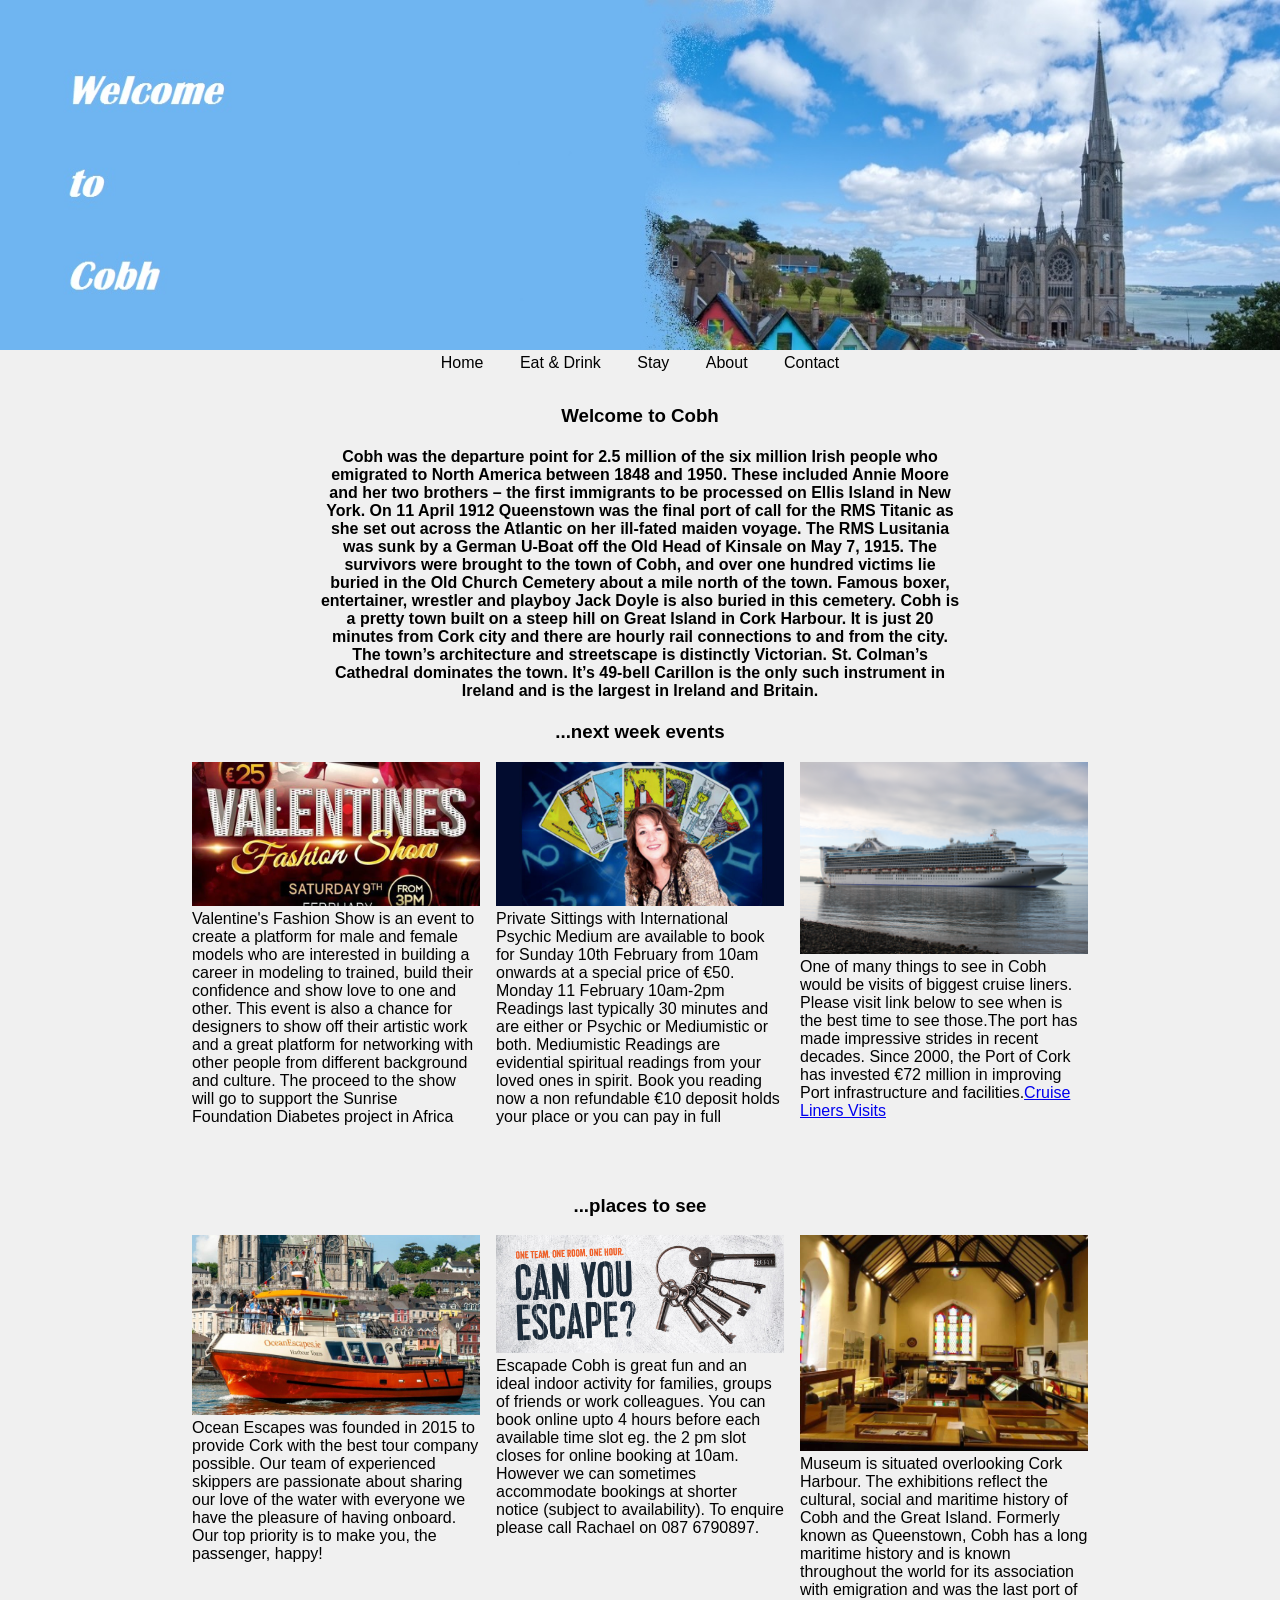
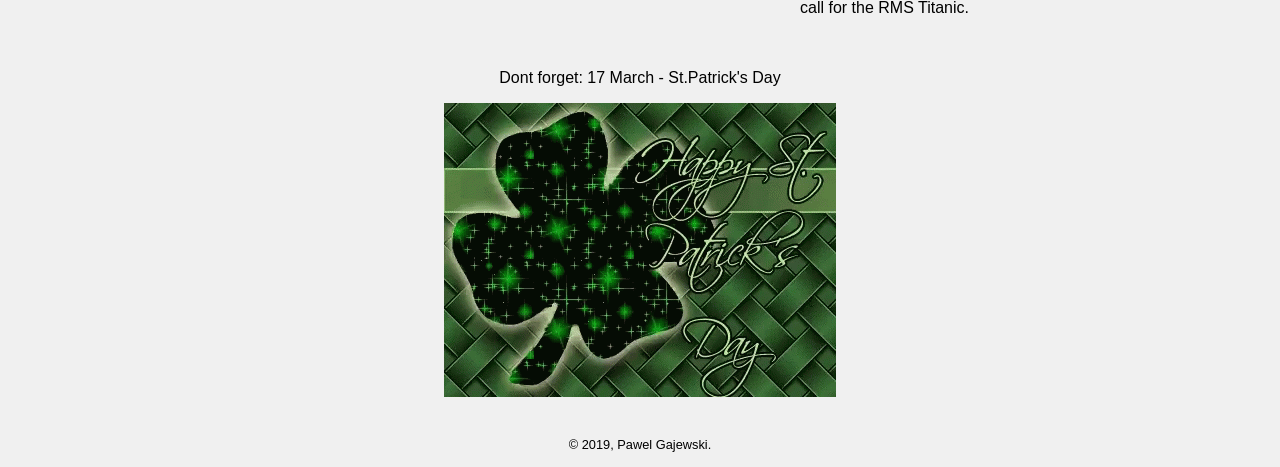
<file: index.html>
<!DOCTYPE html>
<html lang="en">

<head>
    <meta charset="UTF-8">
    <meta name="viewport" content="width=device-width, initial-scale=1.0">
    <meta http-equiv="X-UA-Compatible" content="ie=edge">
    <title>Cobh</title>
    <!-- tell HTML where to find main.css -->
    <link href="css/main.css" rel="stylesheet" />
    <link rel="shortcut icon" href="img/favicon.ico" type="image/x-icon" />
    <script src="js/main.js"></script>
</head>

<body class="home">
    <!-- Welcome the user to the town or city website -->
    <img class="topimage" src="img/1.jpg">

    <!--/.Navbar-->
    <nav>
        <ol class="navbar">
            <!-- goes home -->
            <li><a href="#">Home</a></li>
            <!-- goes to restaurants -->
            <li><a href="restaurants.html">Eat &amp; Drink</a></li>
            <!-- goes to Stay -->
            <li><a href="hotels.html">Stay</a></li>
            <!-- goes to about-->
            <li><a href="about.html">About</a></li>
            <!-- goes to contact-->
            <li><a href="contact.html">Contact</a></li>
        </ol>
    </nav>

    <h3>Welcome to Cobh</h3>
    <h4 style="width:50%; margin-left: auto; margin-right: auto">Cobh was the departure point for 2.5 million of the
        six million Irish people who emigrated to North America between 1848 and 1950. These included Annie Moore and
        her two brothers – the first immigrants to be processed on Ellis Island in New York. On 11 April 1912
        Queenstown was the final port of call for the RMS Titanic as she set out across the Atlantic on her ill-fated
        maiden voyage. The RMS Lusitania was sunk by a German U-Boat off the Old Head of Kinsale on May 7, 1915. The
        survivors were brought to the town of Cobh, and over one hundred victims lie buried in the Old Church Cemetery
        about a mile north of the town. Famous boxer, entertainer, wrestler and playboy Jack Doyle is also buried in
        this cemetery. Cobh is a pretty town built on a steep hill on Great Island in Cork Harbour. It is just 20
        minutes from Cork city and there are hourly rail connections to and from the city. The town’s architecture and
        streetscape is distinctly Victorian. St. Colman’s Cathedral dominates the town. It’s 49-bell Carillon is the
        only such instrument in Ireland and is the largest in Ireland and Britain.</h4>

    <!-- What’s on in the next week in the town or city -->
    <h3>...next week events</h3>
    <div id="columncountthree">
        <p style="margin-top:0"><img id="smallimages" src="img/index1.jpg">Valentine's Fashion Show is an event to
            create a platform for male and female models who are interested in building a career in modeling to
            trained, build their confidence and show love to one and other. This event is also a chance for designers
            to show off their artistic work and a great platform for networking with other people from different
            background and culture. The proceed to the show will go to support the Sunrise Foundation Diabetes project
            in Africa</p>
        <p><img id="smallimages" src="img/index2.jpg">Private Sittings with International Psychic Medium are available
            to book for Sunday 10th February from 10am onwards at a special price of €50. Monday 11 February 10am-2pm
            Readings last typically 30 minutes and are either or Psychic or Mediumistic or both.
            Mediumistic Readings are evidential spiritual readings from your loved ones in spirit.
            Book you reading now a non
            refundable €10 deposit holds your place or you can pay in full</p>
        <p><img id="smallimages" src="img/index3.jpg">One of many things to see in Cobh would be visits of biggest
            cruise liners. Please visit link below to see when is the best time to see those.The port has made
            impressive strides in recent decades. Since 2000, the Port of Cork has invested €72 million in improving
            Port infrastructure and facilities.<a href="https://www.portofcork.ie/index.cfm/page/cruiseschedule2010">Cruise
                Liners Visits</a></p>
    </div><br><br>
    <!-- What can the user see and do and experience when in the town or city -->
    <h3>...places to see</h3>
    <div id="columncountthree">
        <p style="margin-top:0"><img id="smallimages" src="img/index4.jpg">Ocean Escapes was founded in 2015 to provide
            Cork with the best tour company possible. Our team of experienced skippers are passionate about sharing our
            love of the water with everyone we have the pleasure of having onboard. Our top priority is to make you,
            the passenger, happy!</p><br>
        <p><img id="smallimages" src="img/index5.jpg">Escapade Cobh is great fun and an ideal indoor activity for
            families, groups of friends or work colleagues.
            You can book online upto 4 hours before each available time slot eg. the 2 pm slot closes for online
            booking at 10am.
            However we can sometimes accommodate bookings at shorter notice (subject to availability). To enquire
            please call Rachael on 087 6790897.</p><br>
        <p><img id="smallimages" src="img/index6.jpg">
            Museum is situated overlooking Cork Harbour. The exhibitions reflect the cultural, social and maritime
            history of Cobh and the Great Island. Formerly known as Queenstown, Cobh has a long maritime history and is
            known throughout the world for its association with emigration and was the last port of call for the RMS
            Titanic.</p>
    </div><br><br>

    <!-- The website must contain at least one animation -->
    <div style="text-align:center; display:block;">
        <p>Dont forget: 17 March - St.Patrick's Day</p>
        <img src="img/stPatricks.gif">
    </div><br><br>

    <footer>
        &copy; 2019, Pawel Gajewski.
        <!-- <script type="text/javascript">
                document.write(new Date().getFullYear());
            </script>, Pawel Gajewski. -->
    </footer>
</body>

</html>
</file>
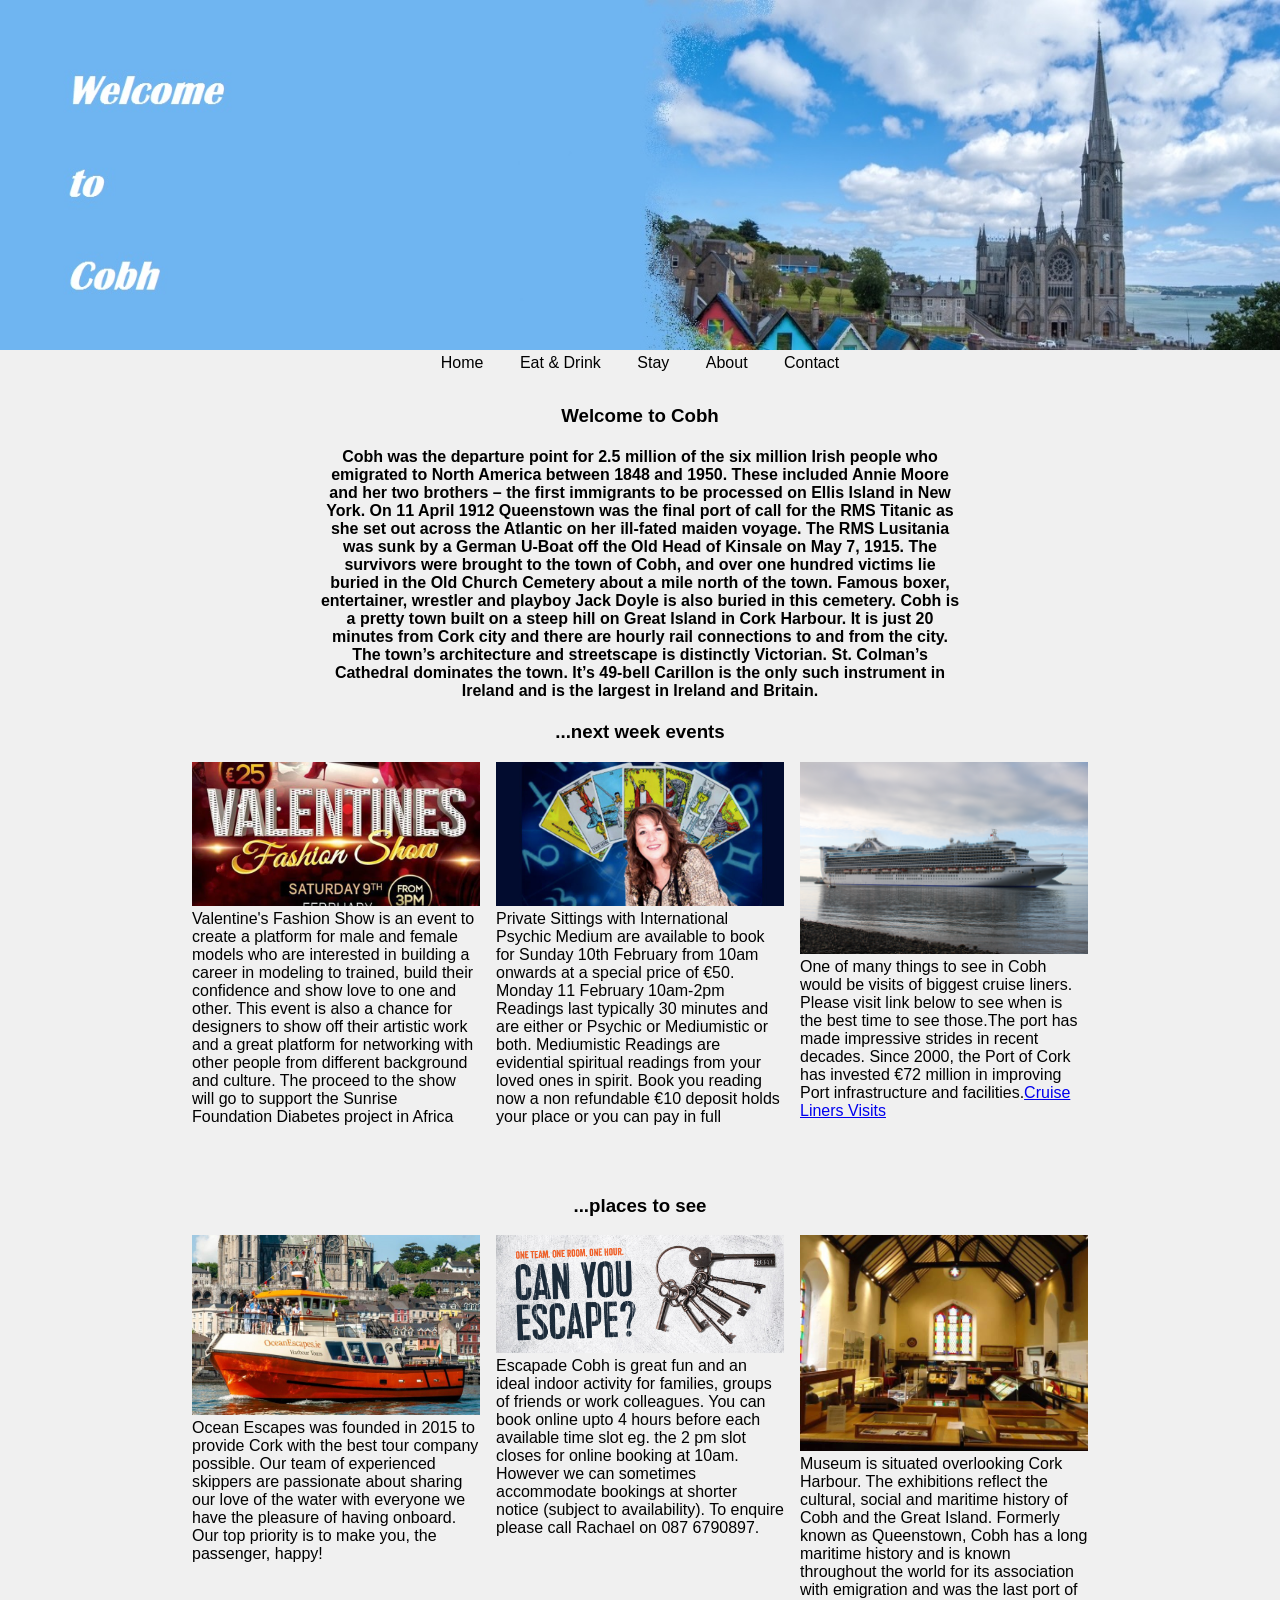
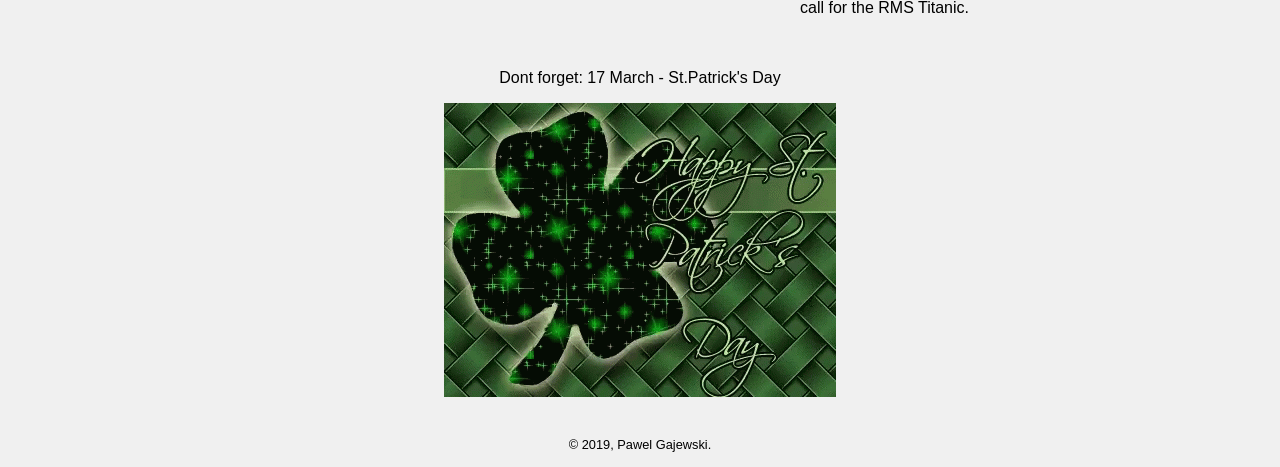
<file: Assignment/cobh/index.html>
<!DOCTYPE html>
<html lang="en">

<head>
    <meta charset="UTF-8">
    <meta name="viewport" content="width=device-width, initial-scale=1.0">
    <meta http-equiv="X-UA-Compatible" content="ie=edge">
    <title>Cobh</title>
    <!-- tell HTML where to find main.css -->
    <link href="css/main.css" rel="stylesheet" />
    <script src="js/main.js"></script>
</head>

<body class="home">
    <!-- Welcome the user to the town or city website -->
    <img class="topimage" src="img/1.jpg">

    <!--/.Navbar-->
    <nav>
        <ol class="navbar">
            <!-- goes home -->
            <li><a href="#">Home</a></li>
            <!-- goes to restaurants -->
            <li><a href="restaurants.html">Eat &amp; Drink</a></li>
            <!-- goes to Stay -->
            <li><a href="hotels.html">Stay</a></li>
            <!-- goes to about-->
            <li><a href="about.html">About</a></li>
            <!-- goes to contact-->
            <li><a href="contact.html">Contact</a></li>
        </ol>
    </nav>

    <h3>Welcome to Cobh</h3>
    <h4 style="width:50%; margin-left: auto; margin-right: auto">Cobh was the departure point for 2.5 million of the
        six million Irish people who emigrated to North America between 1848 and 1950. These included Annie Moore and
        her two brothers – the first immigrants to be processed on Ellis Island in New York. On 11 April 1912
        Queenstown was the final port of call for the RMS Titanic as she set out across the Atlantic on her ill-fated
        maiden voyage. The RMS Lusitania was sunk by a German U-Boat off the Old Head of Kinsale on May 7, 1915. The
        survivors were brought to the town of Cobh, and over one hundred victims lie buried in the Old Church Cemetery
        about a mile north of the town. Famous boxer, entertainer, wrestler and playboy Jack Doyle is also buried in
        this cemetery. Cobh is a pretty town built on a steep hill on Great Island in Cork Harbour. It is just 20
        minutes from Cork city and there are hourly rail connections to and from the city. The town’s architecture and
        streetscape is distinctly Victorian. St. Colman’s Cathedral dominates the town. It’s 49-bell Carillon is the
        only such instrument in Ireland and is the largest in Ireland and Britain.</h4>

    <!-- What’s on in the next week in the town or city -->
    <h3>...next week events</h3>
    <div id="columncountthree">
        <p style="margin-top:0"><img id="smallimages" src="img/index1.jpg">Valentine's Fashion Show is an event to
            create a platform for male and female models who are interested in building a career in modeling to
            trained, build their confidence and show love to one and other. This event is also a chance for designers
            to show off their artistic work and a great platform for networking with other people from different
            background and culture. The proceed to the show will go to support the Sunrise Foundation Diabetes project
            in Africa</p>
        <p><img id="smallimages" src="img/index2.jpg">Private Sittings with International Psychic Medium are available
            to book for Sunday 10th February from 10am onwards at a special price of €50. Monday 11 February 10am-2pm
            Readings last typically 30 minutes and are either or Psychic or Mediumistic or both.
            Mediumistic Readings are evidential spiritual readings from your loved ones in spirit.
            Book you reading now a non
            refundable €10 deposit holds your place or you can pay in full</p>
        <p><img id="smallimages" src="img/index3.jpg">One of many things to see in Cobh would be visits of biggest
            cruise liners. Please visit link below to see when is the best time to see those.The port has made
            impressive strides in recent decades. Since 2000, the Port of Cork has invested €72 million in improving
            Port infrastructure and facilities.<a href="https://www.portofcork.ie/index.cfm/page/cruiseschedule2010">Cruise
                Liners Visits</a></p>
    </div><br><br>
    <!-- What can the user see and do and experience when in the town or city -->
    <h3>...places to see</h3>
    <div id="columncountthree">
        <p style="margin-top:0"><img id="smallimages" src="img/index4.jpg">Ocean Escapes was founded in 2015 to provide
            Cork with the best tour company possible. Our team of experienced skippers are passionate about sharing our
            love of the water with everyone we have the pleasure of having onboard. Our top priority is to make you,
            the passenger, happy!</p><br>
        <p><img id="smallimages" src="img/index5.jpg">Escapade Cobh is great fun and an ideal indoor activity for
            families, groups of friends or work colleagues.
            You can book online upto 4 hours before each available time slot eg. the 2 pm slot closes for online
            booking at 10am.
            However we can sometimes accommodate bookings at shorter notice (subject to availability). To enquire
            please call Rachael on 087 6790897.</p><br>
        <p><img id="smallimages" src="img/index6.jpg">
            Museum is situated overlooking Cork Harbour. The exhibitions reflect the cultural, social and maritime
            history of Cobh and the Great Island. Formerly known as Queenstown, Cobh has a long maritime history and is
            known throughout the world for its association with emigration and was the last port of call for the RMS
            Titanic.</p>
    </div><br><br>

    <!-- The website must contain at least one animation -->
    <div style="text-align:center; display:block;">
        <p>Dont forget: 17 March - St.Patrick's Day</p>
        <img src="img/stPatricks.gif">
    </div><br><br>

    <footer>
        &copy; 2019, Pawel Gajewski.
        <!-- <script type="text/javascript">
                document.write(new Date().getFullYear());
            </script>, Pawel Gajewski. -->
    </footer>
</body>

</html>
</file>
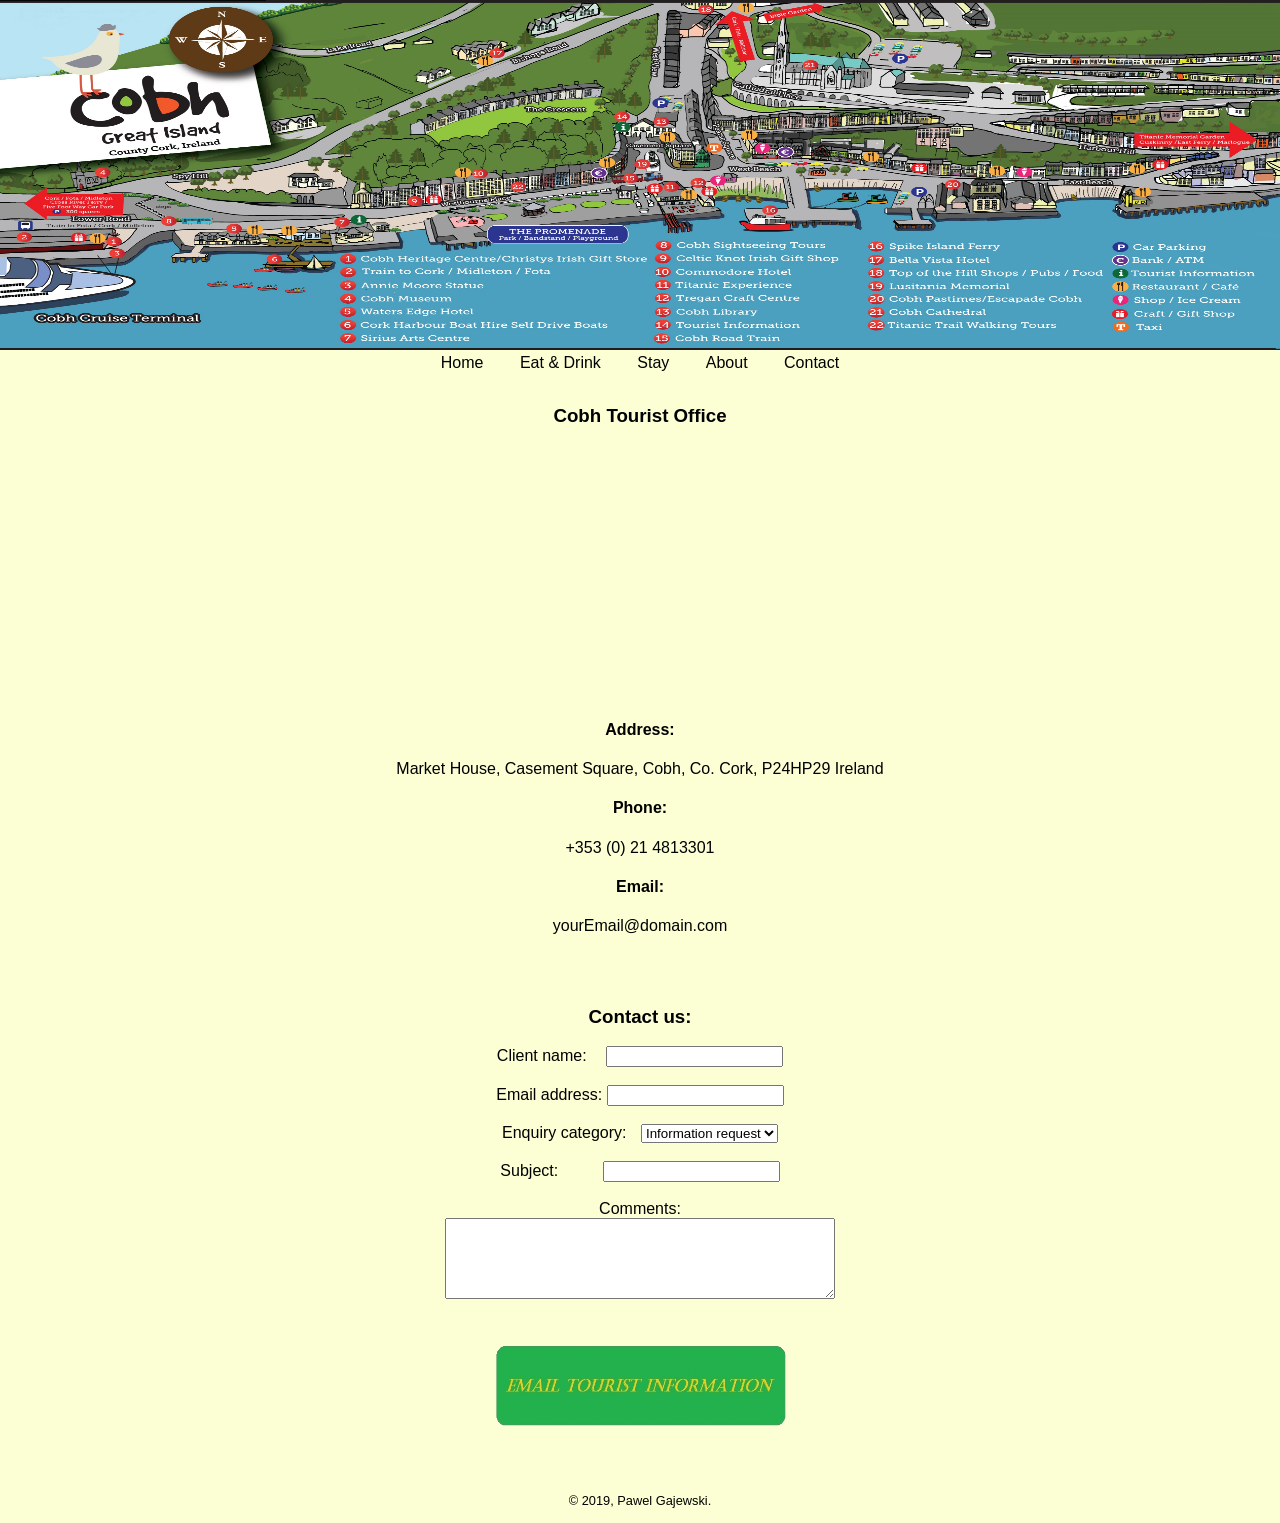
<file: contact.html>
<!DOCTYPE html>
<html lang="en">

<head>
    <meta charset="UTF-8">
    <meta name="viewport" content="width=device-width, initial-scale=1.0">
    <meta http-equiv="X-UA-Compatible" content="ie=edge">
    <title>Contact</title>
    <!-- tell HTML where to find main.css -->
    <link href="css/main.css" rel="stylesheet" />
    <link rel="shortcut icon" href="img/favicon.ico" type="image/x-icon" />
    <script src="js/main.js"></script>
</head>

<body class="contact">
    <img class="topimage" src="img/5.jpg">

    <!--/.Navbar-->
    <nav>
        <ol class="navbar">
            <!-- goes home -->
            <li><a href="index.html">Home</a></li>
            <!-- goes to restaurants -->
            <li><a href="restaurants.html">Eat &amp; Drink</a></li>
            <!-- goes to Stay -->
            <li><a href="hotels.html">Stay</a></li>
            <!-- goes to about-->
            <li><a href="about.html">About</a></li>
            <!-- goes to contact-->
            <li><a href="#">Contact</a></li>
        </ol>
    </nav>
    <section style="text-align:center">
        <h3>Cobh Tourist Office</h3>
        <iframe src="https://www.google.com/maps/embed?pb=!1m18!1m12!1m3!1d2464.561917774101!2d-8.29745268388211!3d51.850695979692944!2m3!1f0!2f0!3f0!3m2!1i1024!2i768!4f13.1!3m3!1m2!1s0x484483a41af07e11%3A0xced3184e77244712!2sCobh+Tourist+Office!5e0!3m2!1sen!2sie!4v1549447795046"
            width="50%" height="250" frameborder="0" style="border:0" allowfullscreen></iframe>
        <p>
            <h4>Address:</h4>
            Market House, Casement Square,
            Cobh, Co. Cork, P24HP29
            Ireland
        </p>
        <p>
            <h4>Phone:</h4>
            +353 (0) 21 4813301
        </p>
        <p>
            <h4>Email:</h4>
            yourEmail@domain.com
        </p>
        <!-- tourism@cobhharbourchamber.ie -->

    </section>
    <div style="text-align:center">
        <form action="">
            <br><br>
            <h3>Contact us:</h3>
            Client name: <input type="text" name="name" id="user" style="margin-left:15px"><br><br>
            Email address: <input type="email" name="email" id="email"><br><br>
            Enquiry category:
            <select name="category" id="category" style="margin-left:10px">
                <option value="Information request">Information request</option>
                <option value="Website changes">Website changes</option>
                <option value="Event or news">Event or news</opton>
                <option value="Other">Other</opton>
            </select><br><br>
            Subject: <input type="text" name="subject" id="subject" style="margin-left:40px"><br><br>
            Comments: <br><textarea rows="5" cols="30" id="comments" style="width:30%"></textarea><br><br><br>
            <!-- There must be an email link -->
            <div>
                <img onclick="sendMail(); return false" src="img/button.png" style="width:300px;     height:100px; 
                    margin-left: auto;
                    margin-right: auto;
                    display: block;">
                <br><br><br>
            </div>
        </form>
    </div>

    <footer>
        &copy; 2019, Pawel Gajewski.
        <!-- <script type="text/javascript">
            document.write(new Date().getFullYear());
        </script>, Pawel Gajewski. -->
    </footer>
</body>

</html>
</file>
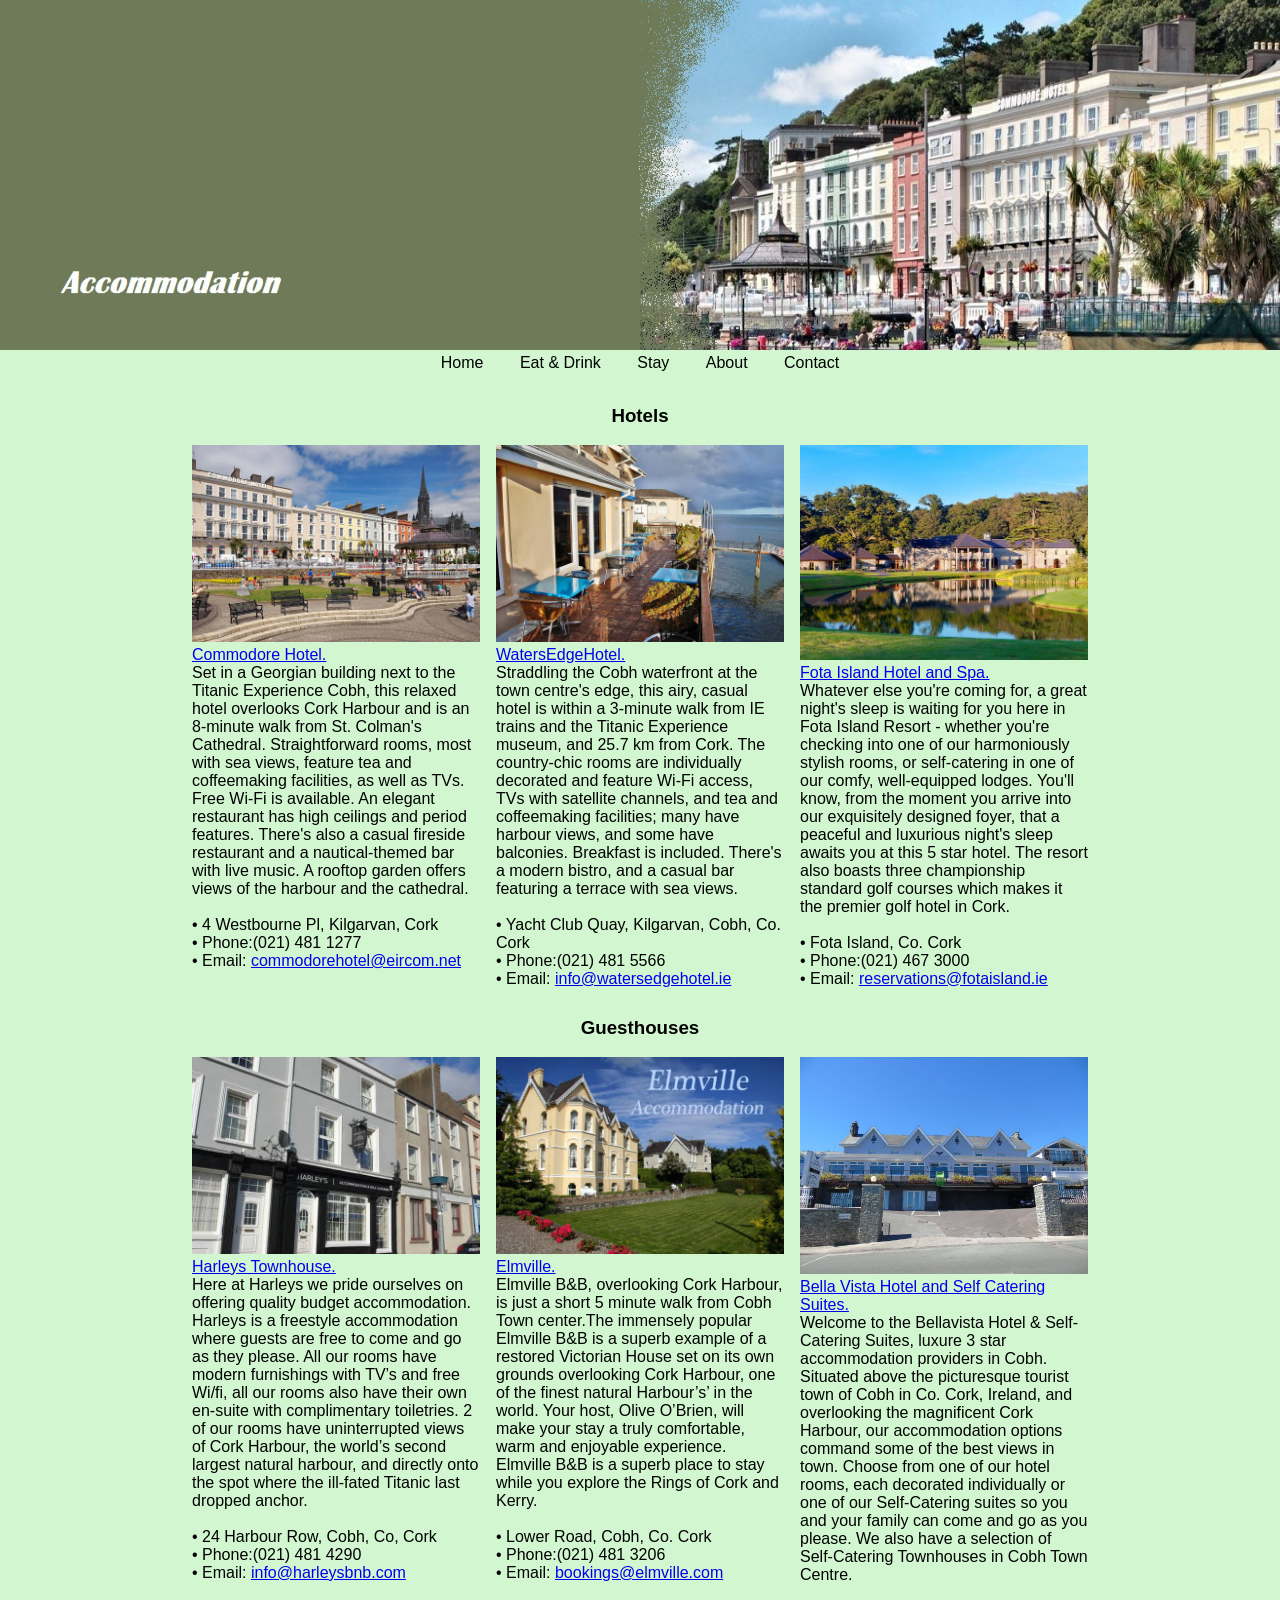
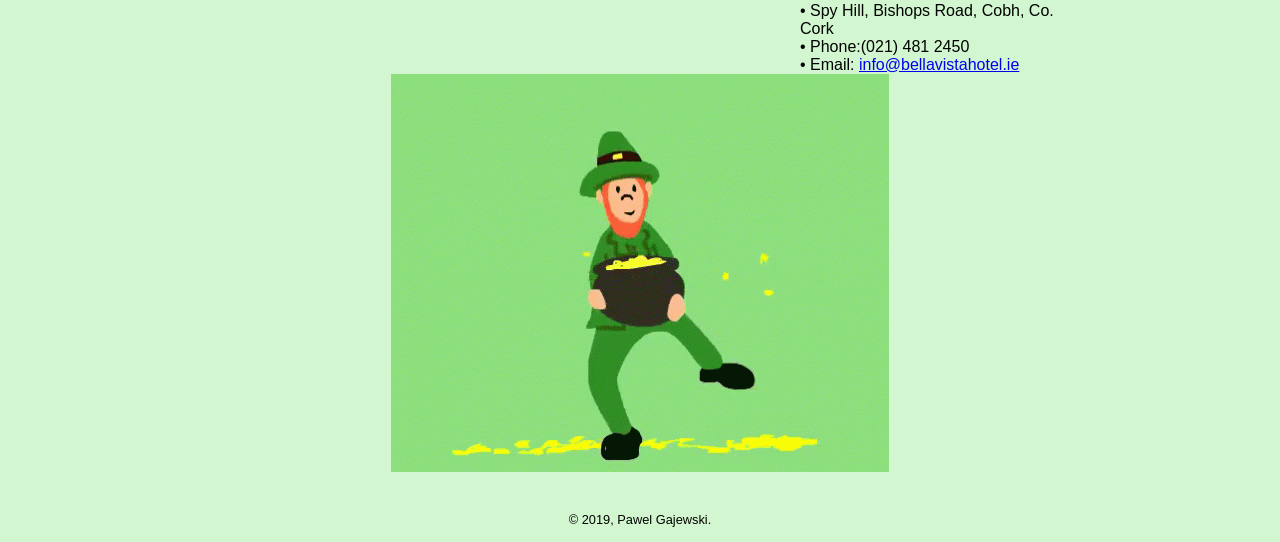
<file: hotels.html>
<!DOCTYPE html>
<html lang="en">

<head>
    <meta charset="UTF-8">
    <meta name="viewport" content="width=device-width, initial-scale=1.0">
    <meta http-equiv="X-UA-Compatible" content="ie=edge">
    <title>Stay</title>
    <!-- tell HTML where to find main.css -->
    <link href="css/main.css" rel="stylesheet" />
    <link rel="shortcut icon" href="img/favicon.ico" type="image/x-icon" />
    <script src="js/main.js"></script>
</head>

<body class="hotels">
    <img class="topimage" src="img/3.jpg">

    <!--/.Navbar-->
    <nav>
        <ol class="navbar">
            <!-- goes home -->
            <li><a href="index.html">Home</a></li>
            <!-- goes to restaurants -->
            <li><a href="restaurants.html">Eat &amp; Drink</a></li>
            <!-- goes to Stay -->
            <li><a href="#">Stay</a></li>
            <!-- goes to about-->
            <li><a href="about.html">About</a></li>
            <!-- goes to contact-->
            <li><a href="contact.html">Contact</a></li>
        </ol>
    </nav>

    <!-- The website must contain two interactive features -->

    <!-- List of hotels 
             Photograph
             Brief description
             Name
             Address
             Phone number
             Email
             Website -->
    <h3>Hotels</h3>
    <div id="columncountthree">
        <p style="margin-top:0"><img id="smallimages" src="img/hotels1.jpg"><a href="https://www.commodorehotel.ie
                ">Commodore
                Hotel.</a><br>Set in a Georgian building next to the Titanic Experience Cobh, this relaxed hotel
            overlooks Cork Harbour and is an 8-minute walk from St. Colman's Cathedral.
            Straightforward rooms, most with sea views, feature tea and coffeemaking facilities, as well as TVs. Free
            Wi-Fi is available.
            An elegant restaurant has high ceilings and period features. There's also a casual fireside restaurant and
            a nautical-themed bar with live music. A rooftop garden offers views of the harbour and the cathedral.<br><br>•
            4 Westbourne Pl, Kilgarvan, Cork <br>• Phone:(021) 481 1277
            <br>• Email: <a href="mailto:commodorehotel@eircom.net">commodorehotel@eircom.net</a></p>
        <p><img id="smallimages" src="img/hotels2.jpg"><a href="https://www.watersedgehotel.ie/">WatersEdgeHotel.</a><br>Straddling
            the Cobh waterfront at the town centre's edge, this airy, casual hotel is
            within a 3-minute walk from IE trains and the Titanic Experience museum, and 25.7 km from Cork.
            The country-chic rooms are individually decorated and feature Wi-Fi access, TVs with satellite channels,
            and tea and coffeemaking facilities; many have harbour views, and some have balconies.
            Breakfast is included. There's a modern bistro, and a casual bar featuring a terrace with sea views.<br><br>•
            Yacht Club Quay, Kilgarvan, Cobh, Co. Cork <br>• Phone:(021) 481 5566 <br>• Email: <a href="mailto:info@watersedgehotel.ie">info@watersedgehotel.ie</a></p>
        <p><img id="smallimages" src="img/hotels3.jpg"><a href="https://www.fotaisland.ie">Fota Island Hotel and Spa.</a>
            <br>Whatever else you're coming for, a great night's sleep is waiting for you here in Fota Island Resort -
            whether you're checking into one of our harmoniously stylish rooms, or self-catering in one of our comfy,
            well-equipped lodges.
            You'll know, from the moment you arrive into our exquisitely designed foyer, that a peaceful and luxurious
            night's sleep awaits you at this 5 star hotel. The resort also boasts three championship standard golf
            courses which makes it the premier golf hotel in Cork.<br><br>• Fota Island, Co. Cork <br>• Phone:(021) 467
            3000 <br>• Email: <a href="mailto:reservations@fotaisland.ie">reservations@fotaisland.ie</a></p>
    </div>
    <!-- List of guesthouses -->
    <h3>Guesthouses</h3>
    <div id="columncountthree">
        <p style="margin-top:0"><img id="smallimages" src="img/hotels4.jpg"><a href="https://www.harleysbnb.com/
                    ">Harleys
                Townhouse.</a><br>Here at Harleys we pride ourselves on offering quality budget accommodation. Harleys
            is a freestyle accommodation where guests are free to come and go as they please. All our rooms have modern
            furnishings with TV’s and free Wi/fi, all our rooms also have their own en-suite with complimentary
            toiletries. 2 of our rooms have uninterrupted views of Cork Harbour, the world’s second largest natural
            harbour, and directly onto the spot where the ill-fated Titanic last dropped anchor.<br><br>• 24 Harbour
            Row, Cobh, Co, Cork<br>• Phone:(021) 481 4290
            <br>• Email: <a href="mailto:info@harleysbnb.com">info@harleysbnb.com</a></p>
        <p><img id="smallimages" src="img/hotels5.jpg"><a href="http://elmville.com/
                    ">Elmville.</a><br>Elmville
            B&B, overlooking Cork Harbour, is just a short 5 minute walk from Cobh Town center.The immensely popular
            Elmville B&B is a superb example of a restored Victorian House set on its own grounds overlooking Cork
            Harbour, one of the finest natural Harbour’s’ in the world. Your host, Olive O’Brien, will make your stay a
            truly comfortable, warm and enjoyable experience. Elmville B&B is a superb place to stay while you explore
            the Rings of Cork and Kerry.<br><br>•
            Lower Road, Cobh, Co. Cork <br>• Phone:(021) 481 3206 <br>• Email: <a href="mailto:bookings@elmville.com">bookings@elmville.com</a></p>
        <p><img id="smallimages" src="img/hotels6.jpg"><a href="https://www.bellavistahotel.ie/
            ">Bella
                Vista Hotel and Self Catering Suites.</a>
            <br>Welcome to the Bellavista Hotel & Self-Catering Suites, luxure 3 star accommodation providers in Cobh.
            Situated above the picturesque tourist town of Cobh in Co. Cork, Ireland, and overlooking the magnificent
            Cork Harbour, our accommodation options command some of the best views in town. Choose from one of our
            hotel rooms, each decorated individually or one of our Self-Catering suites so you and your family can come
            and go as you please. We also have a selection of Self-Catering Townhouses in Cobh Town Centre.<br><br>•
            Spy Hill,
            Bishops Road, Cobh, Co. Cork<br>• Phone:(021) 481 2450 <br>• Email: <a href="mailto:info@bellavistahotel.ie">info@bellavistahotel.ie</a></p>
    </div>

    <!-- The website must contain at least one animation -->
    <div style="text-align:center; display:block;">
        <img src="img/startrek.gif">
    </div><br><br>

    <footer>
        &copy; 2019, Pawel Gajewski.
        <!-- <script type="text/javascript">
                document.write(new Date().getFullYear());
            </script>, Pawel Gajewski. -->
    </footer>
</body>

</html>
</file>
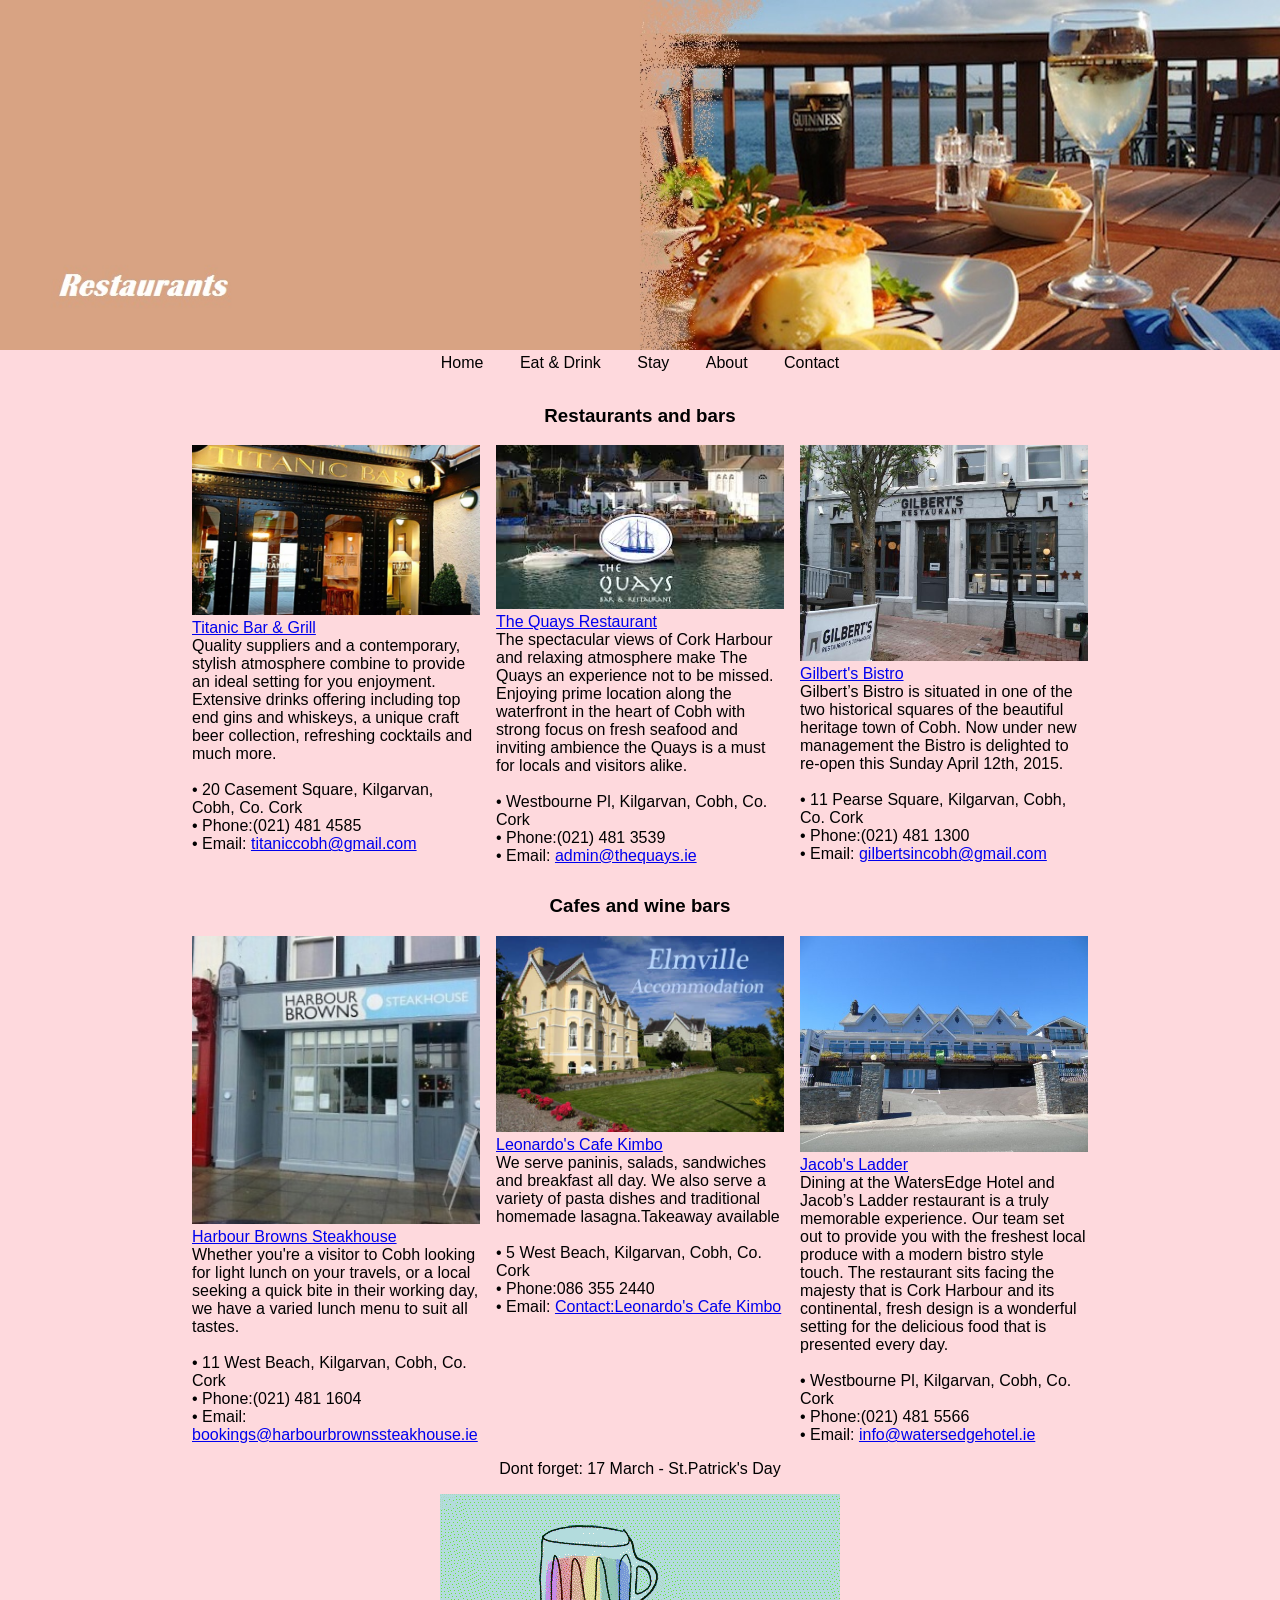
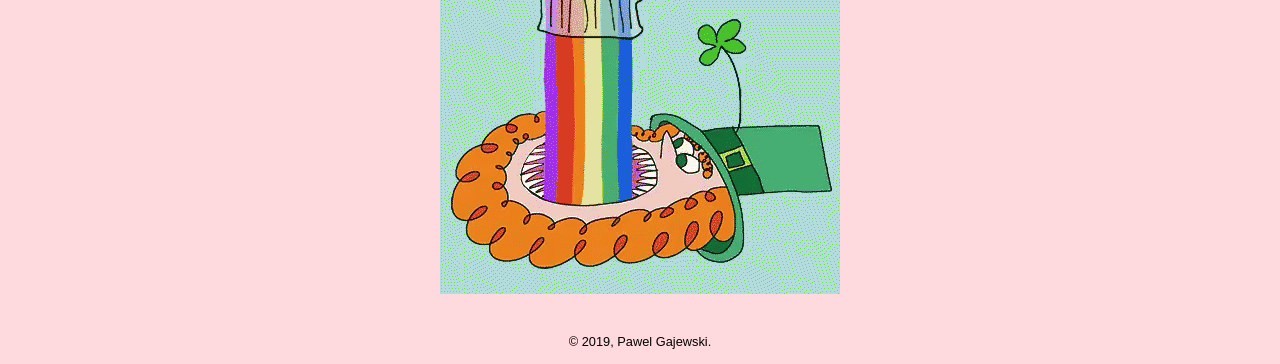
<file: restaurants.html>
<!DOCTYPE html>
<html lang="en">

<head>
    <meta charset="UTF-8">
    <meta name="viewport" content="width=device-width, initial-scale=1.0">
    <meta http-equiv="X-UA-Compatible" content="ie=edge">
    <title>Eat &amp; Drink</title>
    <!-- tell HTML where to find main.css -->
    <link href="css/main.css" rel="stylesheet" />
    <link rel="shortcut icon" href="img/favicon.ico" type="image/x-icon" />
    <script src="js/main.js"></script>
</head>

<body class="restaurants">
    <img class="topimage" src="img/2.jpg">


    <!--/.Navbar-->
    <nav>
        <ol class="navbar">
            <!-- goes home -->
            <li><a href="index.html">Home</a></li>
            <!-- goes to restaurants -->
            <li><a href="#">Eat &amp; Drink</a></li>
            <!-- goes to Stay -->
            <li><a href="hotels.html">Stay</a></li>
            <!-- goes to about-->
            <li><a href="about.html">About</a></li>
            <!-- goes to contact-->
            <li><a href="contact.html">Contact</a></li>
        </ol>
    </nav>

    <!-- The website must contain two interactive features -->

    <!-- List of restaurants and bars 
             Photograph
             Brief description
             Name
             Address
             Phone number
             Email
             Website -->
    <h3>Restaurants and bars</h3>
    <div id="columncountthree">
        <p style="margin-top:0"><img id="smallimages" src="img/bar1.jpg"><a href="http://www.titanicbarandgrill.ie/
                ">Titanic
                Bar & Grill</a><br>Quality suppliers and a contemporary, stylish atmosphere combine to provide an ideal
            setting for you enjoyment. Extensive drinks offering including top end gins and whiskeys, a unique craft
            beer collection, refreshing cocktails and much more.<br><br>• 20 Casement Square, Kilgarvan, Cobh, Co. Cork<br>•
            Phone:(021) 481 4585
            <br>• Email: <a href="mailto:titaniccobh@gmail.com">titaniccobh@gmail.com</a></p>
        <p><img id="smallimages" src="img/bar2.jpg"><a href="http://www.thequays.ie/">The Quays Restaurant</a><br>The
            spectacular views of Cork Harbour and relaxing atmosphere make The Quays an experience not to be missed.
            Enjoying prime location along the waterfront in the heart of Cobh with strong focus on fresh seafood and
            inviting ambience the Quays is a must for locals and visitors alike.<br><br>•
            Westbourne Pl, Kilgarvan, Cobh, Co. Cork<br>• Phone:(021) 481 3539<br>• Email: <a href="mailto:
            admin@thequays.ie">admin@thequays.ie</a></p>
        <p><img id="smallimages" src="img/bar3.jpg"><a href="http://gilbertsincobh.com/">Gilbert's Bistro</a>
            <br>Gilbert’s Bistro is situated in one of the two historical squares of the beautiful heritage town of
            Cobh. Now under new management the Bistro is delighted to re-open this Sunday April 12th, 2015.<br><br>• 11
            Pearse Square, Kilgarvan, Cobh, Co. Cork<br>• Phone:(021) 481 1300<br>• Email: <a href="mailto:gilbertsincobh@gmail.com">gilbertsincobh@gmail.com</a></p>
    </div>

    <!-- List of cafes and wine bars -->
    <h3>Cafes and wine bars</h3>
    <div id="columncountthree">
        <p style="margin-top:0"><img id="smallimages" src="img/bar4.jpg"><a href="https://www.harbourbrownssteakhouse.ie/
                    ">Harbour
                Browns Steakhouse</a><br>​​Whether you're a visitor to Cobh looking for light lunch on your travels, or
            a local seeking a quick bite in their working day, we have a varied lunch menu to suit all tastes. <br><br>•
            11 West Beach, Kilgarvan, Cobh, Co. Cork<br>• Phone:(021) 481 1604
            <br>• Email: <a href="mailto:bookings@harbourbrownssteakhouse.ie">bookings@harbourbrownssteakhouse.ie</a></p>
        <p><img id="smallimages" src="img/hotels5.jpg"><a href="https://www.facebook.com/Leonardos-Kimbo-Caf%C3%A8-753588481443203/
                    ">Leonardo's
                Cafe Kimbo</a><br>We serve paninis, salads, sandwiches and breakfast all day. We also serve a variety
            of pasta dishes and traditional homemade lasagna.Takeaway available<br><br>•
            5 West Beach, Kilgarvan, Cobh, Co. Cork<br>• Phone:086 355 2440<br>• Email: <a href="https://www.facebook.com/Leonardos-Kimbo-Caf%C3%A8-753588481443203/">Contact:Leonardo's
                Cafe Kimbo</a></p>
        <p><img id="smallimages" src="img/hotels6.jpg"><a href="https://www.watersedgehotel.ie/restaurant.html
            ">Jacob's
                Ladder</a>
            <br>Dining at the WatersEdge Hotel and Jacob’s Ladder restaurant is a truly memorable experience. Our team
            set out to provide you with the freshest local produce with a modern bistro style touch. The restaurant
            sits facing the majesty that is Cork Harbour and its continental, fresh design is a wonderful setting for
            the delicious food that is presented every day.<br><br>• Westbourne Pl, Kilgarvan, Cobh, Co. Cork<br>•
            Phone:(021) 481 5566 <br>• Email: <a href="mailto:info@watersedgehotel.ie">info@watersedgehotel.ie</a></p>
    </div>

    <!-- The website must contain at least one animation -->
    <div style="text-align:center; display:block;">
        <p>Dont forget: 17 March - St.Patrick's Day</p>
        <img src="img/drink.gif">
    </div><br><br>
    <footer>
        &copy; 2019, Pawel Gajewski.
        <!-- <script type="text/javascript">
                document.write(new Date().getFullYear());
            </script>, Pawel Gajewski. -->
    </footer>
</body>

</html>
</file>
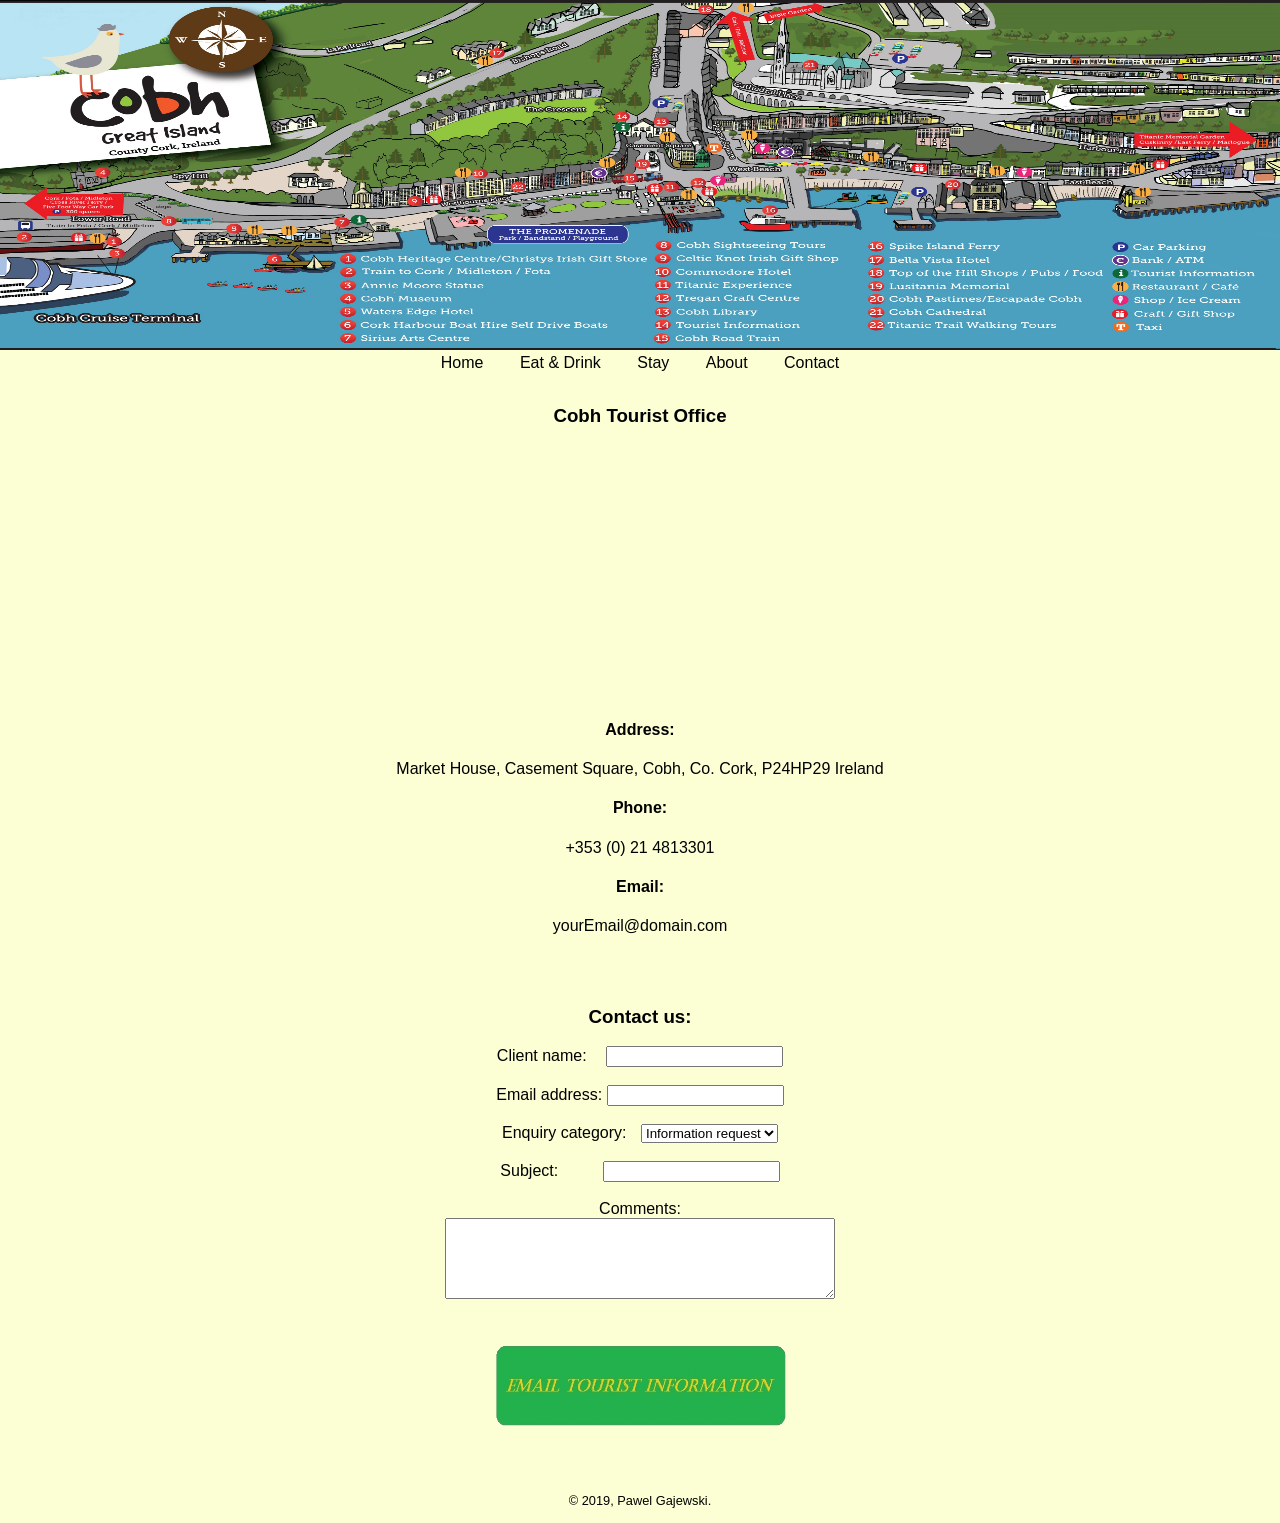
<file: Assignment/cobh/contact.html>
<!DOCTYPE html>
<html lang="en">

<head>
    <meta charset="UTF-8">
    <meta name="viewport" content="width=device-width, initial-scale=1.0">
    <meta http-equiv="X-UA-Compatible" content="ie=edge">
    <title>Contact</title>
    <!-- tell HTML where to find main.css -->
    <link href="css/main.css" rel="stylesheet" />
    <script src="js/main.js"></script>
</head>

<body class="contact">
    <img class="topimage" src="img/5.jpg">

    <!--/.Navbar-->
    <nav>
        <ol class="navbar">
            <!-- goes home -->
            <li><a href="index.html">Home</a></li>
            <!-- goes to restaurants -->
            <li><a href="restaurants.html">Eat &amp; Drink</a></li>
            <!-- goes to Stay -->
            <li><a href="hotels.html">Stay</a></li>
            <!-- goes to about-->
            <li><a href="about.html">About</a></li>
            <!-- goes to contact-->
            <li><a href="#">Contact</a></li>
        </ol>
    </nav>
    <section style="text-align:center">
        <h3>Cobh Tourist Office</h3>
        <iframe src="https://www.google.com/maps/embed?pb=!1m18!1m12!1m3!1d2464.561917774101!2d-8.29745268388211!3d51.850695979692944!2m3!1f0!2f0!3f0!3m2!1i1024!2i768!4f13.1!3m3!1m2!1s0x484483a41af07e11%3A0xced3184e77244712!2sCobh+Tourist+Office!5e0!3m2!1sen!2sie!4v1549447795046"
            width="50%" height="250" frameborder="0" style="border:0" allowfullscreen></iframe>
        <p>
            <h4>Address:</h4>
            Market House, Casement Square,
            Cobh, Co. Cork, P24HP29
            Ireland
        </p>
        <p>
            <h4>Phone:</h4>
            +353 (0) 21 4813301
        </p>
        <p>
            <h4>Email:</h4>
            yourEmail@domain.com
        </p>
        <!-- tourism@cobhharbourchamber.ie -->

    </section>
    <div style="text-align:center">
        <form action="">
            <br><br>
            <h3>Contact us:</h3>
            Client name: <input type="text" name="name" id="user" style="margin-left:15px"><br><br>
            Email address: <input type="email" name="email" id="email"><br><br>
            Enquiry category:
            <select name="category" id="category" style="margin-left:10px">
                <option value="Information request">Information request</option>
                <option value="Website changes">Website changes</option>
                <option value="Event or news">Event or news</opton>
                <option value="Other">Other</opton>
            </select><br><br>
            Subject: <input type="text" name="subject" id="subject" style="margin-left:40px"><br><br>
            Comments: <br><textarea rows="5" cols="30" id="comments" style="width:30%"></textarea><br><br><br>
            <!-- There must be an email link -->
            <div>
                <img onclick="sendMail(); return false" src="img/button.png" style="width:300px;     height:100px; 
                    margin-left: auto;
                    margin-right: auto;
                    display: block;">
                <br><br><br>
            </div>
        </form>
    </div>

    <footer>
        &copy; 2019, Pawel Gajewski.
        <!-- <script type="text/javascript">
            document.write(new Date().getFullYear());
        </script>, Pawel Gajewski. -->
    </footer>
</body>

</html>
</file>
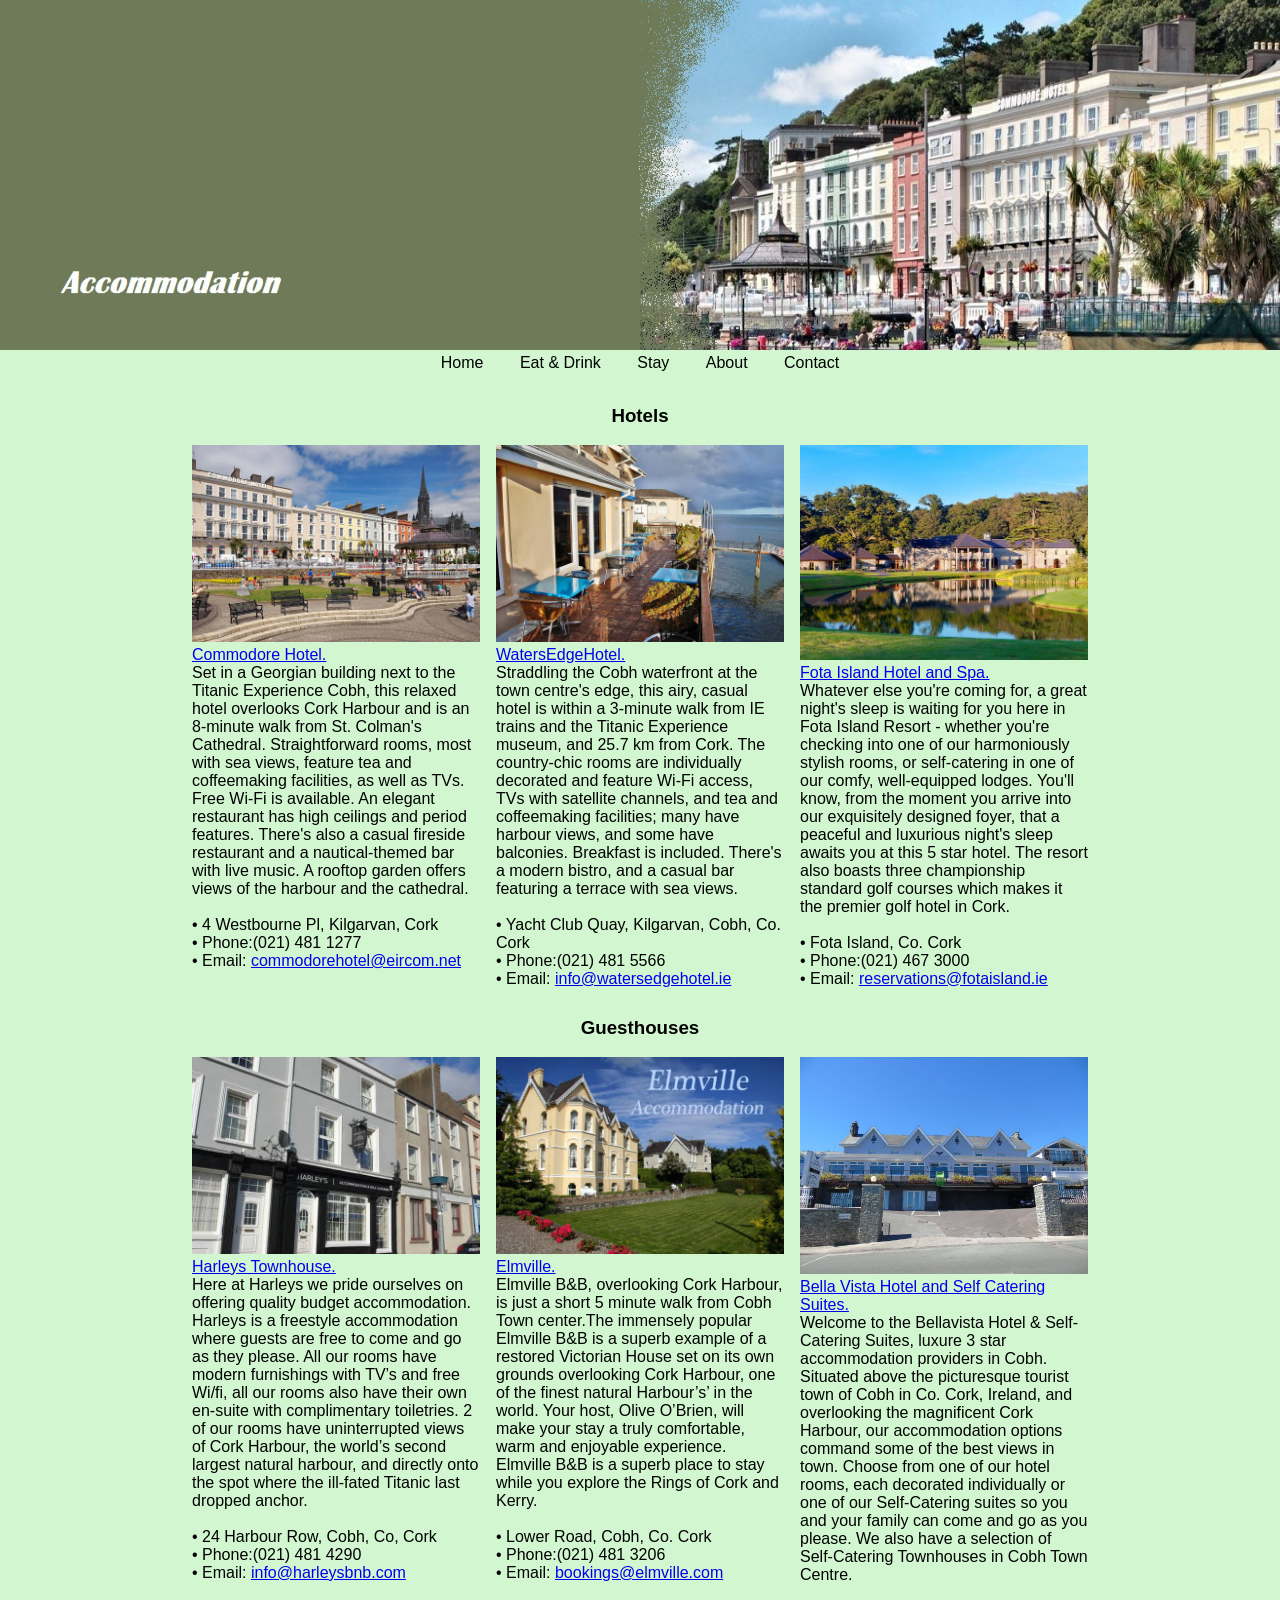
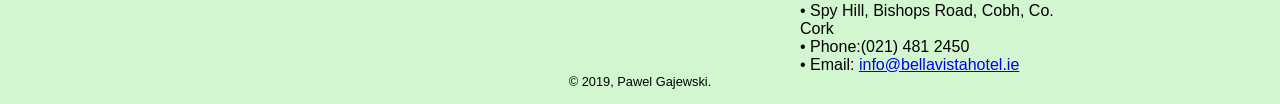
<file: Assignment/cobh/hotels.html>
<!DOCTYPE html>
<html lang="en">

<head>
    <meta charset="UTF-8">
    <meta name="viewport" content="width=device-width, initial-scale=1.0">
    <meta http-equiv="X-UA-Compatible" content="ie=edge">
    <title>Stay</title>
    <!-- tell HTML where to find main.css -->
    <link href="css/main.css" rel="stylesheet" />
    <script src="js/main.js"></script>
</head>

<body class="hotels">
    <img class="topimage" src="img/3.jpg">

    <!--/.Navbar-->
    <nav>
        <ol class="navbar">
            <!-- goes home -->
            <li><a href="index.html">Home</a></li>
            <!-- goes to restaurants -->
            <li><a href="restaurants.html">Eat &amp; Drink</a></li>
            <!-- goes to Stay -->
            <li><a href="#">Stay</a></li>
            <!-- goes to about-->
            <li><a href="about.html">About</a></li>
            <!-- goes to contact-->
            <li><a href="contact.html">Contact</a></li>
        </ol>
    </nav>

    <!-- The website must contain two interactive features -->

    <!-- List of hotels 
             Photograph
             Brief description
             Name
             Address
             Phone number
             Email
             Website -->
    <h3>Hotels</h3>
    <div id="columncountthree">
        <p style="margin-top:0"><img id="smallimages" src="img/hotels1.jpg"><a href="https://www.commodorehotel.ie
                ">Commodore
                Hotel.</a><br>Set in a Georgian building next to the Titanic Experience Cobh, this relaxed hotel
            overlooks Cork Harbour and is an 8-minute walk from St. Colman's Cathedral.
            Straightforward rooms, most with sea views, feature tea and coffeemaking facilities, as well as TVs. Free
            Wi-Fi is available.
            An elegant restaurant has high ceilings and period features. There's also a casual fireside restaurant and
            a nautical-themed bar with live music. A rooftop garden offers views of the harbour and the cathedral.<br><br>•
            4 Westbourne Pl, Kilgarvan, Cork <br>• Phone:(021) 481 1277
            <br>• Email: <a href="mailto:commodorehotel@eircom.net">commodorehotel@eircom.net</a></p>
        <p><img id="smallimages" src="img/hotels2.jpg"><a href="https://www.watersedgehotel.ie/">WatersEdgeHotel.</a><br>Straddling
            the Cobh waterfront at the town centre's edge, this airy, casual hotel is
            within a 3-minute walk from IE trains and the Titanic Experience museum, and 25.7 km from Cork.
            The country-chic rooms are individually decorated and feature Wi-Fi access, TVs with satellite channels,
            and tea and coffeemaking facilities; many have harbour views, and some have balconies.
            Breakfast is included. There's a modern bistro, and a casual bar featuring a terrace with sea views.<br><br>•
            Yacht Club Quay, Kilgarvan, Cobh, Co. Cork <br>• Phone:(021) 481 5566 <br>• Email: <a href="mailto:info@watersedgehotel.ie">info@watersedgehotel.ie</a></p>
        <p><img id="smallimages" src="img/hotels3.jpg"><a href="https://www.fotaisland.ie">Fota Island Hotel and Spa.</a>
            <br>Whatever else you're coming for, a great night's sleep is waiting for you here in Fota Island Resort -
            whether you're checking into one of our harmoniously stylish rooms, or self-catering in one of our comfy,
            well-equipped lodges.
            You'll know, from the moment you arrive into our exquisitely designed foyer, that a peaceful and luxurious
            night's sleep awaits you at this 5 star hotel. The resort also boasts three championship standard golf
            courses which makes it the premier golf hotel in Cork.<br><br>• Fota Island, Co. Cork <br>• Phone:(021) 467
            3000 <br>• Email: <a href="mailto:reservations@fotaisland.ie">reservations@fotaisland.ie</a></p>
    </div>
    <!-- List of guesthouses -->
    <h3>Guesthouses</h3>
    <div id="columncountthree">
        <p style="margin-top:0"><img id="smallimages" src="img/hotels4.jpg"><a href="https://www.harleysbnb.com/
                    ">Harleys
                Townhouse.</a><br>Here at Harleys we pride ourselves on offering quality budget accommodation. Harleys
            is a freestyle accommodation where guests are free to come and go as they please. All our rooms have modern
            furnishings with TV’s and free Wi/fi, all our rooms also have their own en-suite with complimentary
            toiletries. 2 of our rooms have uninterrupted views of Cork Harbour, the world’s second largest natural
            harbour, and directly onto the spot where the ill-fated Titanic last dropped anchor.<br><br>• 24 Harbour
            Row, Cobh, Co, Cork<br>• Phone:(021) 481 4290
            <br>• Email: <a href="mailto:info@harleysbnb.com">info@harleysbnb.com</a></p>
        <p><img id="smallimages" src="img/hotels5.jpg"><a href="http://elmville.com/
                    ">Elmville.</a><br>Elmville
            B&B, overlooking Cork Harbour, is just a short 5 minute walk from Cobh Town center.The immensely popular
            Elmville B&B is a superb example of a restored Victorian House set on its own grounds overlooking Cork
            Harbour, one of the finest natural Harbour’s’ in the world. Your host, Olive O’Brien, will make your stay a
            truly comfortable, warm and enjoyable experience. Elmville B&B is a superb place to stay while you explore
            the Rings of Cork and Kerry.<br><br>•
            Lower Road, Cobh, Co. Cork <br>• Phone:(021) 481 3206 <br>• Email: <a href="mailto:bookings@elmville.com">bookings@elmville.com</a></p>
        <p><img id="smallimages" src="img/hotels6.jpg"><a href="https://www.bellavistahotel.ie/
            ">Bella
                Vista Hotel and Self Catering Suites.</a>
            <br>Welcome to the Bellavista Hotel & Self-Catering Suites, luxure 3 star accommodation providers in Cobh.
            Situated above the picturesque tourist town of Cobh in Co. Cork, Ireland, and overlooking the magnificent
            Cork Harbour, our accommodation options command some of the best views in town. Choose from one of our
            hotel rooms, each decorated individually or one of our Self-Catering suites so you and your family can come
            and go as you please. We also have a selection of Self-Catering Townhouses in Cobh Town Centre.<br><br>•
            Spy Hill,
            Bishops Road, Cobh, Co. Cork<br>• Phone:(021) 481 2450 <br>• Email: <a href="mailto:info@bellavistahotel.ie">info@bellavistahotel.ie</a></p>
    </div>

    <footer>
        &copy; 2019, Pawel Gajewski.
        <!-- <script type="text/javascript">
                document.write(new Date().getFullYear());
            </script>, Pawel Gajewski. -->
    </footer>
</body>

</html>
</file>
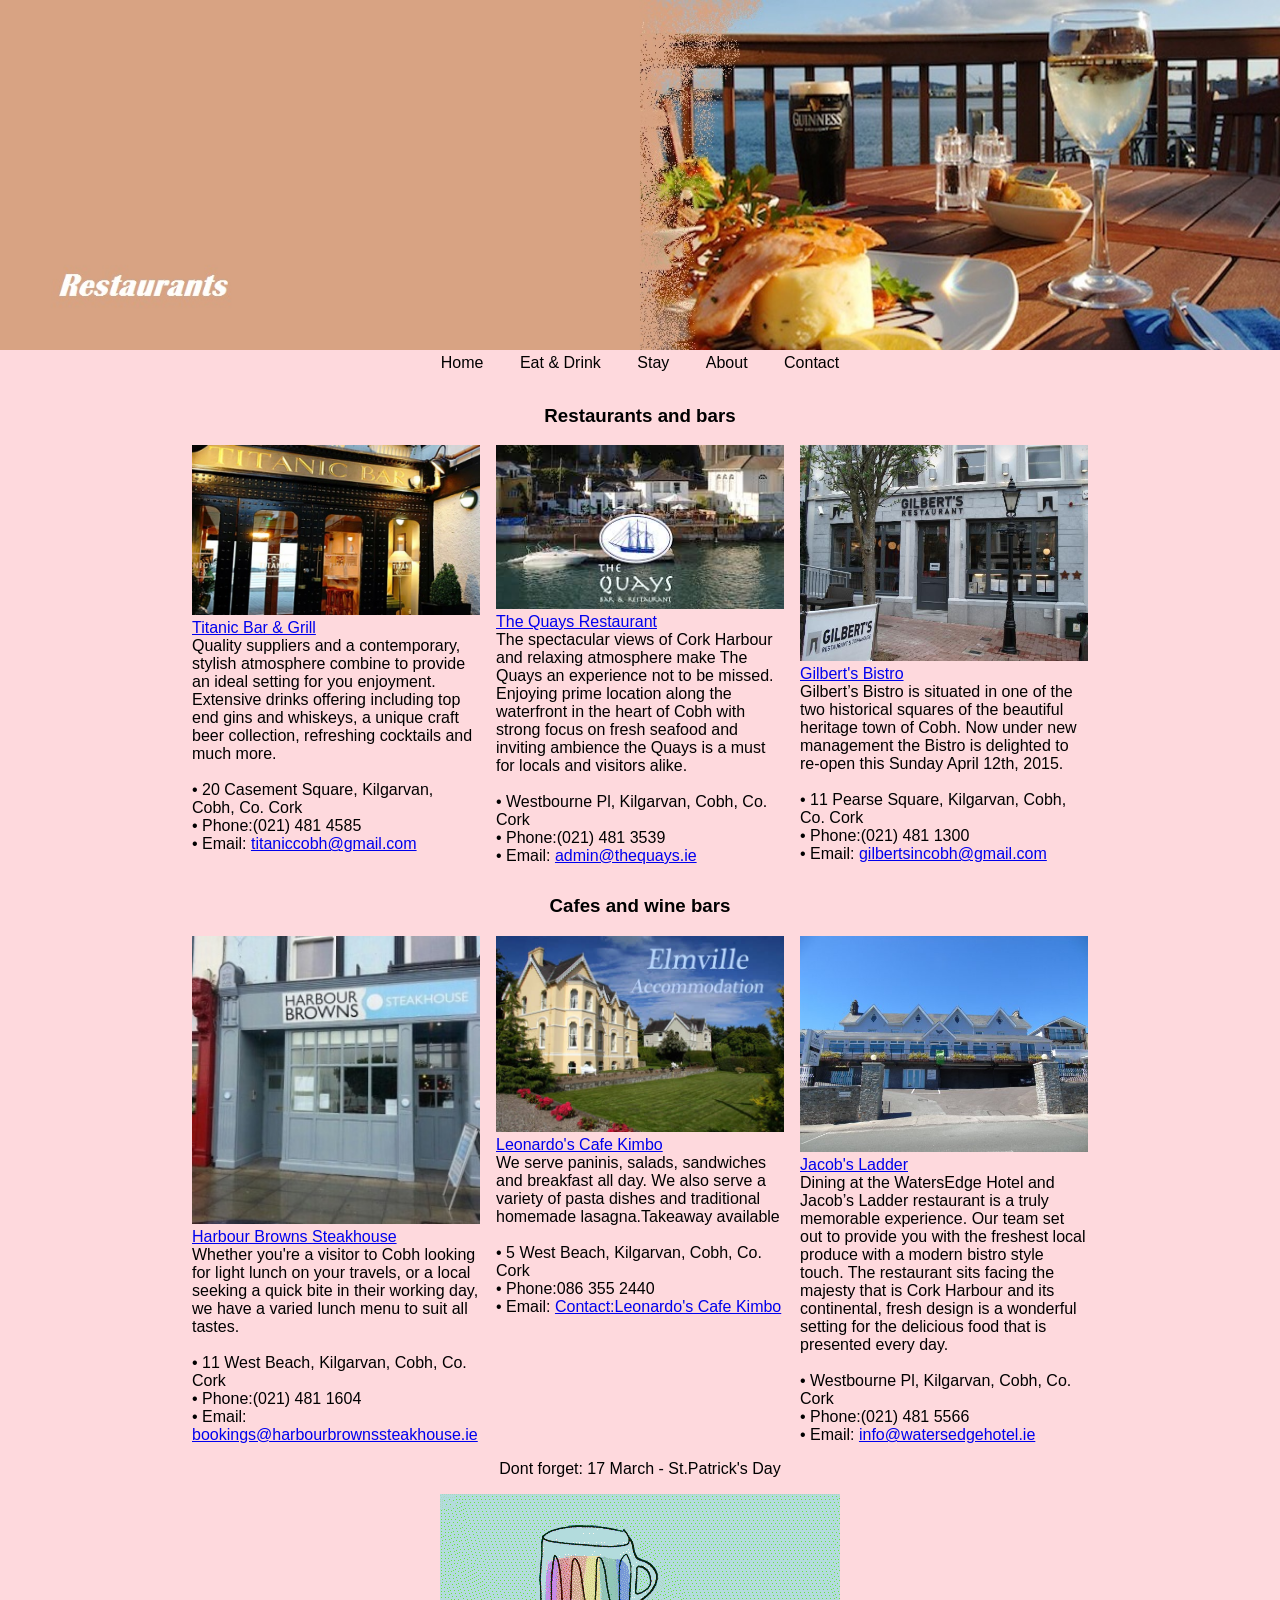
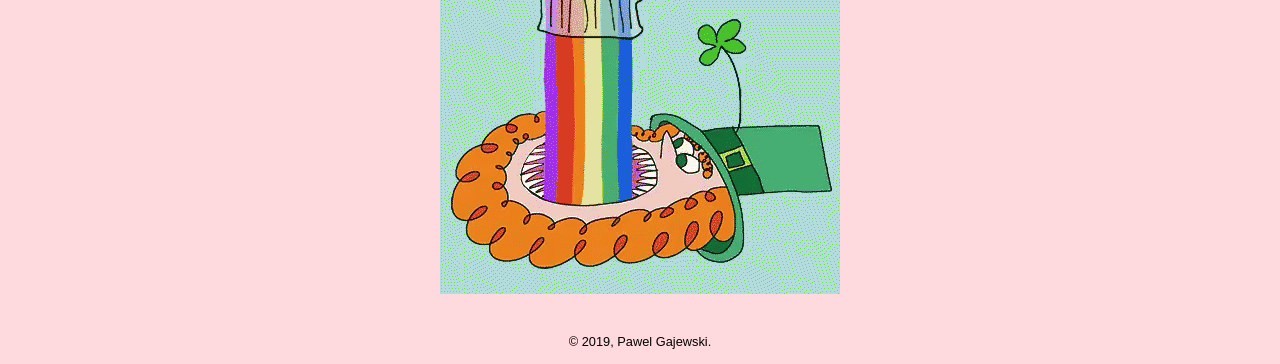
<file: Assignment/cobh/restaurants.html>
<!DOCTYPE html>
<html lang="en">

<head>
    <meta charset="UTF-8">
    <meta name="viewport" content="width=device-width, initial-scale=1.0">
    <meta http-equiv="X-UA-Compatible" content="ie=edge">
    <title>Eat &amp; Drink</title>
    <!-- tell HTML where to find main.css -->
    <link href="css/main.css" rel="stylesheet" />
    <script src="js/main.js"></script>
</head>

<body class="restaurants">
    <img class="topimage" src="img/2.jpg">


    <!--/.Navbar-->
    <nav>
        <ol class="navbar">
            <!-- goes home -->
            <li><a href="index.html">Home</a></li>
            <!-- goes to restaurants -->
            <li><a href="#">Eat &amp; Drink</a></li>
            <!-- goes to Stay -->
            <li><a href="hotels.html">Stay</a></li>
            <!-- goes to about-->
            <li><a href="about.html">About</a></li>
            <!-- goes to contact-->
            <li><a href="contact.html">Contact</a></li>
        </ol>
    </nav>

    <!-- The website must contain two interactive features -->

    <!-- List of restaurants and bars 
             Photograph
             Brief description
             Name
             Address
             Phone number
             Email
             Website -->
    <h3>Restaurants and bars</h3>
    <div id="columncountthree">
        <p style="margin-top:0"><img id="smallimages" src="img/bar1.jpg"><a href="http://www.titanicbarandgrill.ie/
                ">Titanic
                Bar & Grill</a><br>Quality suppliers and a contemporary, stylish atmosphere combine to provide an ideal
            setting for you enjoyment. Extensive drinks offering including top end gins and whiskeys, a unique craft
            beer collection, refreshing cocktails and much more.<br><br>• 20 Casement Square, Kilgarvan, Cobh, Co. Cork<br>•
            Phone:(021) 481 4585
            <br>• Email: <a href="mailto:titaniccobh@gmail.com">titaniccobh@gmail.com</a></p>
        <p><img id="smallimages" src="img/bar2.jpg"><a href="http://www.thequays.ie/">The Quays Restaurant</a><br>The
            spectacular views of Cork Harbour and relaxing atmosphere make The Quays an experience not to be missed.
            Enjoying prime location along the waterfront in the heart of Cobh with strong focus on fresh seafood and
            inviting ambience the Quays is a must for locals and visitors alike.<br><br>•
            Westbourne Pl, Kilgarvan, Cobh, Co. Cork<br>• Phone:(021) 481 3539<br>• Email: <a href="mailto:
            admin@thequays.ie">admin@thequays.ie</a></p>
        <p><img id="smallimages" src="img/bar3.jpg"><a href="http://gilbertsincobh.com/">Gilbert's Bistro</a>
            <br>Gilbert’s Bistro is situated in one of the two historical squares of the beautiful heritage town of
            Cobh. Now under new management the Bistro is delighted to re-open this Sunday April 12th, 2015.<br><br>• 11
            Pearse Square, Kilgarvan, Cobh, Co. Cork<br>• Phone:(021) 481 1300<br>• Email: <a href="mailto:gilbertsincobh@gmail.com">gilbertsincobh@gmail.com</a></p>
    </div>

    <!-- List of cafes and wine bars -->
    <h3>Cafes and wine bars</h3>
    <div id="columncountthree">
        <p style="margin-top:0"><img id="smallimages" src="img/bar4.jpg"><a href="https://www.harbourbrownssteakhouse.ie/
                    ">Harbour
                Browns Steakhouse</a><br>​​Whether you're a visitor to Cobh looking for light lunch on your travels, or
            a local seeking a quick bite in their working day, we have a varied lunch menu to suit all tastes. <br><br>•
            11 West Beach, Kilgarvan, Cobh, Co. Cork<br>• Phone:(021) 481 1604
            <br>• Email: <a href="mailto:bookings@harbourbrownssteakhouse.ie">bookings@harbourbrownssteakhouse.ie</a></p>
        <p><img id="smallimages" src="img/hotels5.jpg"><a href="https://www.facebook.com/Leonardos-Kimbo-Caf%C3%A8-753588481443203/
                    ">Leonardo's
                Cafe Kimbo</a><br>We serve paninis, salads, sandwiches and breakfast all day. We also serve a variety
            of pasta dishes and traditional homemade lasagna.Takeaway available<br><br>•
            5 West Beach, Kilgarvan, Cobh, Co. Cork<br>• Phone:086 355 2440<br>• Email: <a href="https://www.facebook.com/Leonardos-Kimbo-Caf%C3%A8-753588481443203/">Contact:Leonardo's
                Cafe Kimbo</a></p>
        <p><img id="smallimages" src="img/hotels6.jpg"><a href="https://www.watersedgehotel.ie/restaurant.html
            ">Jacob's
                Ladder</a>
            <br>Dining at the WatersEdge Hotel and Jacob’s Ladder restaurant is a truly memorable experience. Our team
            set out to provide you with the freshest local produce with a modern bistro style touch. The restaurant
            sits facing the majesty that is Cork Harbour and its continental, fresh design is a wonderful setting for
            the delicious food that is presented every day.<br><br>• Westbourne Pl, Kilgarvan, Cobh, Co. Cork<br>•
            Phone:(021) 481 5566 <br>• Email: <a href="mailto:info@watersedgehotel.ie">info@watersedgehotel.ie</a></p>
    </div>

    <!-- The website must contain at least one animation -->
    <div style="text-align:center; display:block;">
        <p>Dont forget: 17 March - St.Patrick's Day</p>
        <img src="img/drink.gif">
    </div><br><br>
    <footer>
        &copy; 2019, Pawel Gajewski.
        <!-- <script type="text/javascript">
                document.write(new Date().getFullYear());
            </script>, Pawel Gajewski. -->
    </footer>
</body>

</html>
</file>
<file: css/main.css>
html {
    height: 100%;
    font-family: Verdana, Geneva, Tahoma, sans-serif;
}

.topimage {
    width: 100%;
    height: 350px;
}

h1, h2, h3, h4, h5, h6 {
    text-align: center;
}

#columncountthree {
    column-count: 3;
    margin-left: 15%;
    margin-right: 15%;
}

#smallimages {
    width: 100%;
    height: 100%;
}

.zoom {
    text-align: center;
}

.zoom:hover {
    animation: zoomOut;
    animation-duration: 3s;
    animation-fill-mode: forwards;
}

/* The animation code */

@keyframes zoomOut {
    0% {}
    50% {
        -ms-transform: scale(0.6);
        /* IE 9 */
        -webkit-transform: scale(0.6);
        /* Safari 3-8 */
        transform: scale(0.6);
    }
    100% {
        -ms-transform: scale(0.8);
        /* IE 9 */
        -webkit-transform: scale(0.8);
        /* Safari 3-8 */
        transform: scale(0.8);
    }
}

.navbar {
    height: 2em;
}

ol {
    list-style-type: none;
    text-align: center;
    margin: 0;
    padding: 0;
}

li a {
    color: black;
    padding: 8px 16px;
    text-decoration: none;
}

.navbar li {
    display: inline;
}

/* Change the link color on hover */

li a:hover {
    background-color: rgb(32, 92, 116);
    color: white;
}

/* Color of the body in all pages 
the format of content including CSS on each of the 5 pages (fonts, colours, backgrounds etc).*/

.home {
    margin: 0;
    min-height: 100%;
    background-color: rgba(182, 182, 182, .2);
}

.restaurants {
    margin: 0;
    min-height: 100%;
    background-color: rgba(250, 65, 85, .2);
}

.hotels {
    margin: 0;
    min-height: 100%;
    background-color: rgba(30, 215, 20, .2);
}

.about {
    margin: 0;
    min-height: 100%;
    background-color: rgba(65, 200, 250, .2);
}

.contact {
    margin: 0;
    min-height: 100%;
    background-color: rgba(240, 250, 40, .2);
}

footer {
    font-size: 0.8em;
    position: relative;
    bottom: 0px;
    text-align: center;
    width: 100%;
    height: 30px;
}
</file>
<file: Assignment/cobh/css/main.css>
html {
    height: 100%;
}

.topimage {
    width: 100%;
    height: 350px;
}

h1, h2, h3, h4, h5, h6 {
    text-align: center;
}

#columncountthree {
    column-count: 3;
    margin-left: 15%;
    margin-right: 15%;
}

#smallimages {
    width: 100%;
    height: 100%;
}

.zoom {
    text-align: center;
}

.zoom:hover {
    animation: zoomOut;
    animation-duration: 3s;
    animation-fill-mode: forwards;
}

/* The animation code */

@keyframes zoomOut {
    0% {}
    50% {
        -ms-transform: scale(0.6);
        /* IE 9 */
        -webkit-transform: scale(0.6);
        /* Safari 3-8 */
        transform: scale(0.6);
    }
    100% {
        -ms-transform: scale(0.8);
        /* IE 9 */
        -webkit-transform: scale(0.8);
        /* Safari 3-8 */
        transform: scale(0.8);
    }
}

.navbar {
    height: 2em;
}

ol {
    list-style-type: none;
    text-align: center;
    margin: 0;
    padding: 0;
}

li a {
    color: black;
    padding: 8px 16px;
    text-decoration: none;
}

.navbar li {
    display: inline;
}

/* Change the link color on hover */

li a:hover {
    background-color: rgb(32, 92, 116);
    color: white;
}

/* Color of the body in all pages 
the format of content including CSS on each of the 5 pages (fonts, colours, backgrounds etc).*/

.home {
    font-family: Verdana, Geneva, Tahoma, sans-serif;
    margin: 0;
    min-height: 100%;
    background-color: rgba(182, 182, 182, .2);
}

.restaurants {
    font-family: Verdana, Geneva, Tahoma, sans-serif;
    margin: 0;
    min-height: 100%;
    background-color: rgba(250, 65, 85, .2);
}

.hotels {
    font-family: Verdana, Geneva, Tahoma, sans-serif;
    margin: 0;
    min-height: 100%;
    background-color: rgba(30, 215, 20, .2);
}

.about {
    font-family: Verdana, Geneva, Tahoma, sans-serif;
    margin: 0;
    min-height: 100%;
    background-color: rgba(65, 200, 250, .2);
}

.contact {
    font-family: Verdana, Geneva, Tahoma, sans-serif;
    margin: 0;
    min-height: 100%;
    background-color: rgba(240, 250, 40, .2);
}

footer {
    font-family: Verdana, Geneva, Tahoma, sans-serif;
    font-size: 0.8em;
    position: relative;
    bottom: 0px;
    text-align: center;
    width: 100%;
    height: 30px;
}
</file>
